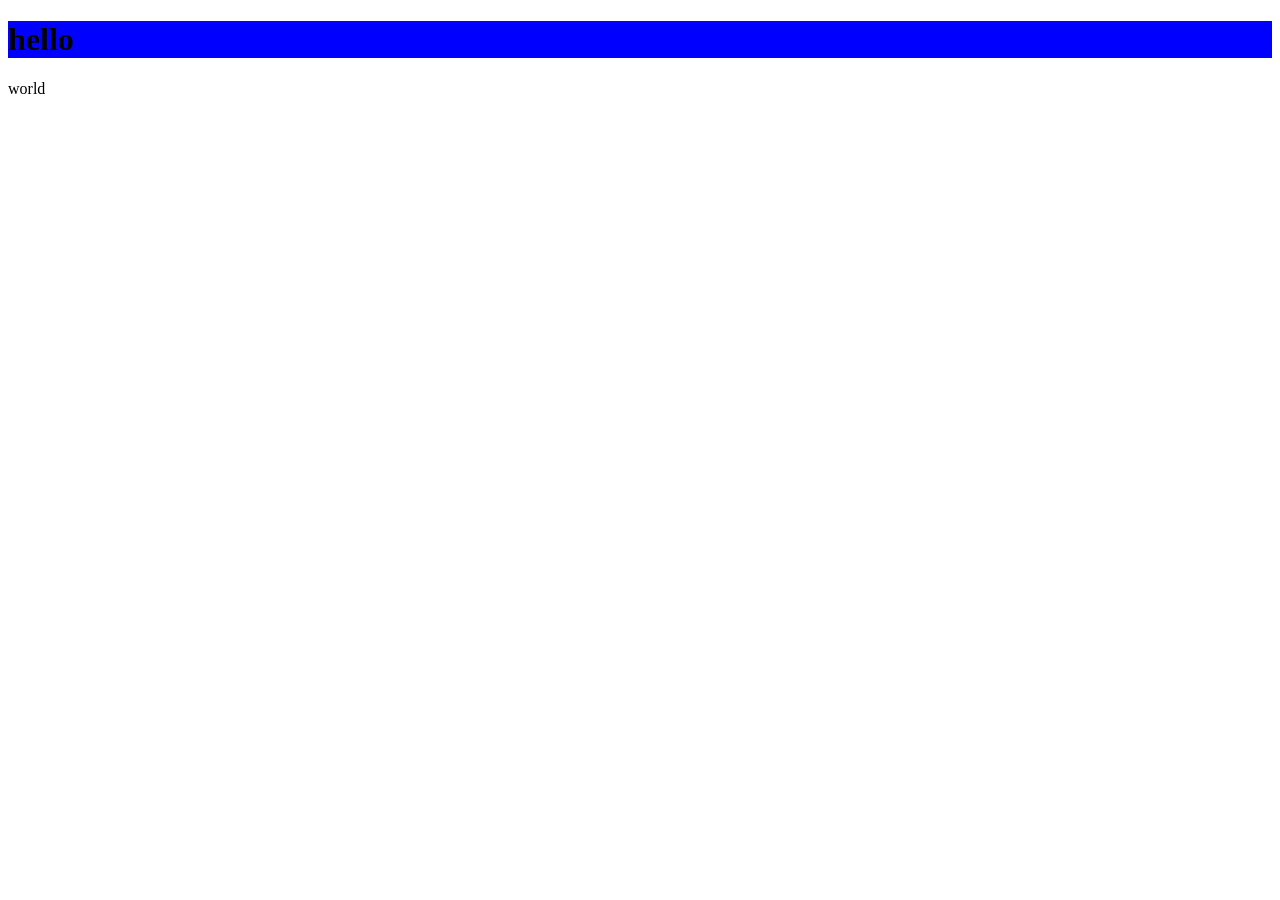
<file: HTML/index.html>
<!DOCTYPE html>
<html lang="en">
<head>
    <meta charset="UTF-8">
    <meta name="viewport" content="width=device-width, initial-scale=1.0">
    <link rel="stylesheet" href="style.css">
    <title>Document</title>
</head>
<body>
    <h1>hello</h1>
    <p>world</p>

    <script src = "script.js"></script>
</body>
</html>
</file>
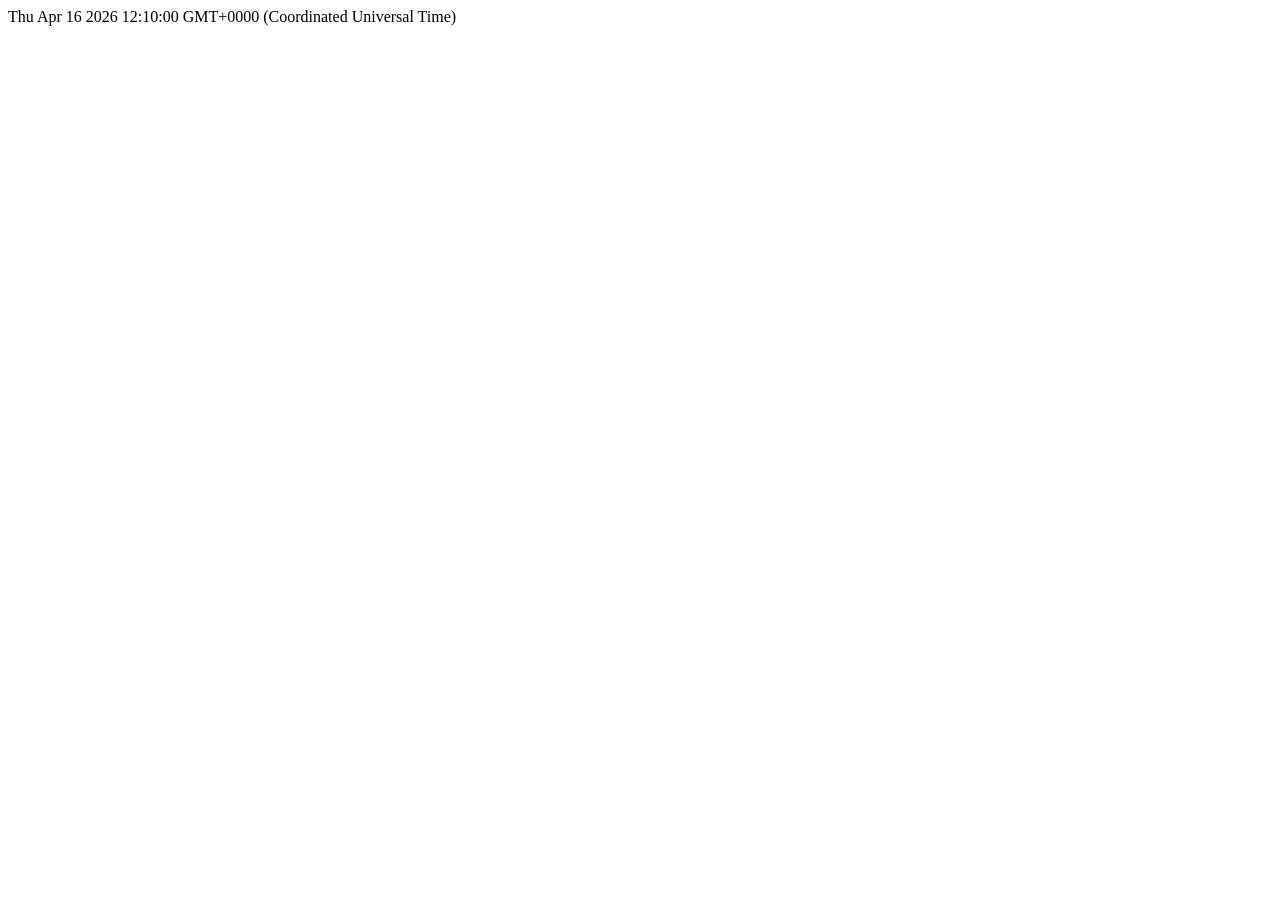
<file: Date/newDates.html>
<!DOCTYPE html>
<html lang="en">
<head>
    <meta charset="UTF-8">
    <meta name="viewport" content="width=device-width, initial-scale=1.0">
    <title>Document</title>
</head>
<body>
    <div id="demo">

    </div>

    <div class="date">

    </div>











    <script>

        // document.getElementById("demo").innerHTML = new Date();
        document.getElementsByClassName("date")[0].innerHTML = new Date(2026,3,16,12,10)

    </script>
</body>
</html>
</file>
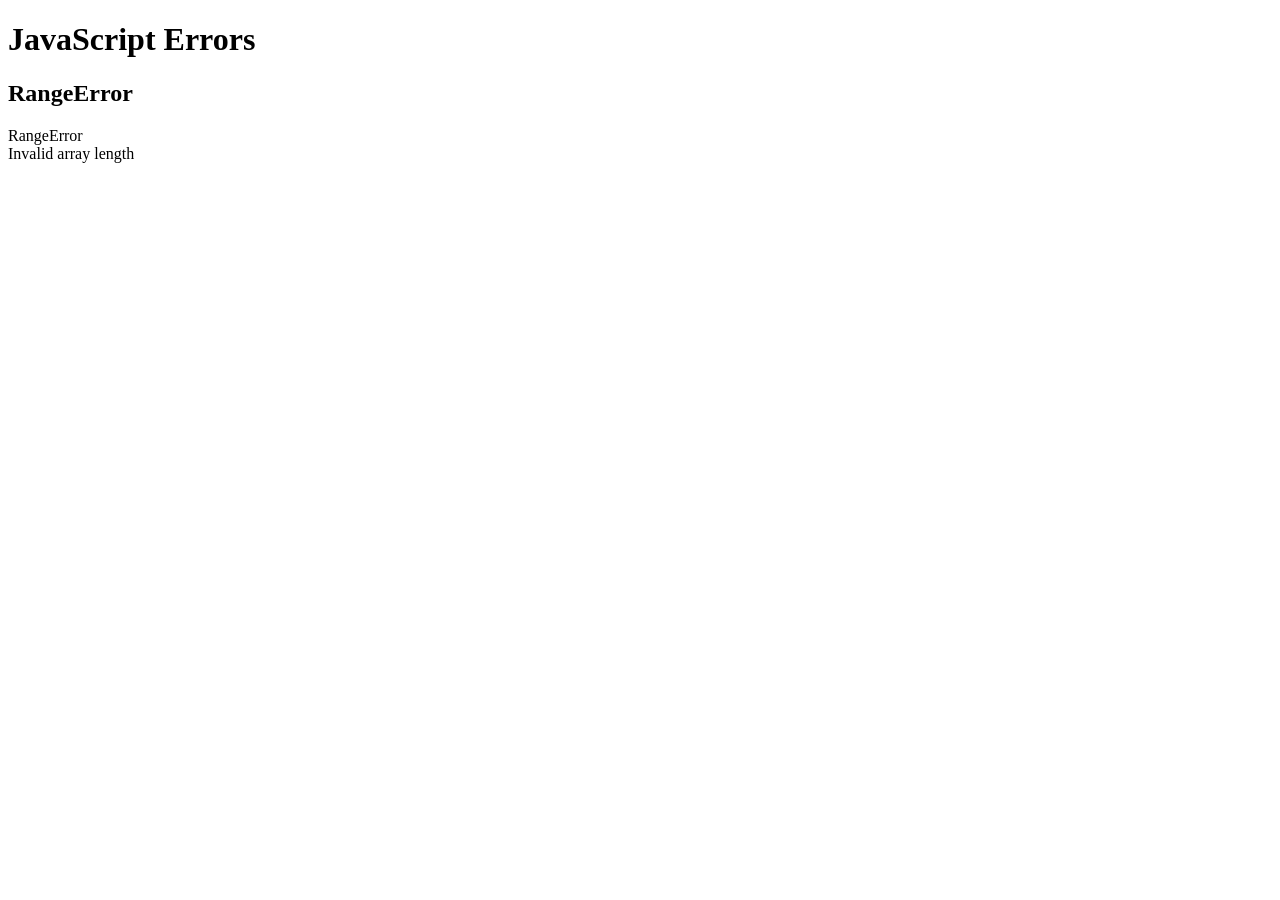
<file: Errors/RangeError.html>
<!DOCTYPE html>
<html>
<body>
<h1>JavaScript Errors</h1>
<h2>RangeError</h2>

<p id="demo">

<script>
try {
  new Array(-1);
} catch(err) {
  let text = err.name + "<br>" + err.message;
  document.getElementById("demo").innerHTML = text;
}
</script>

</body>
</html>
</file>
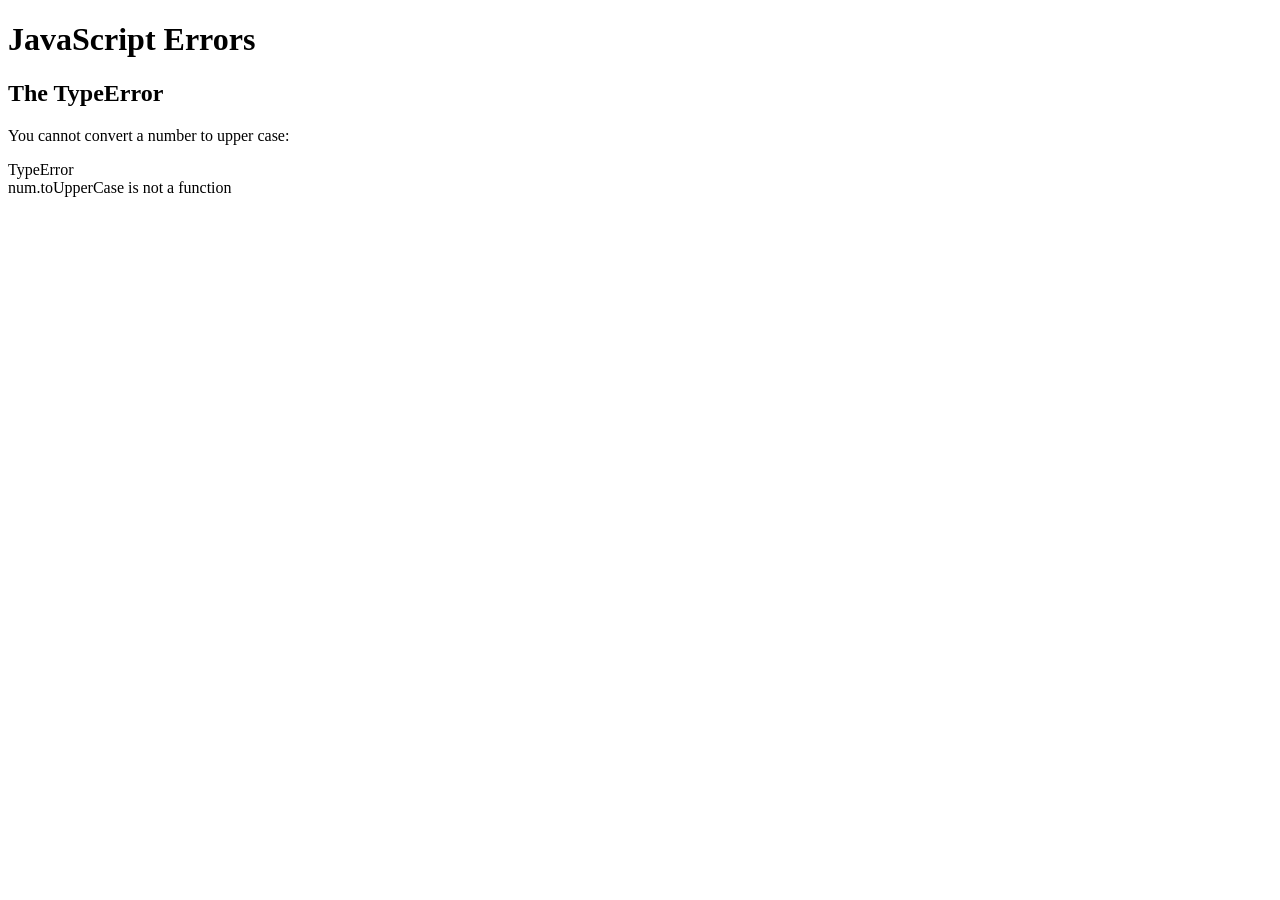
<file: Errors/typeError.html>
<!DOCTYPE html>
<html>
<body>
<h1>JavaScript Errors</h1>
<h2>The TypeError</h2>

<p>You cannot convert a number to upper case:</p>

<p id="demo"></p>

<script>
let num = 1;
try {
  num.toUpperCase();
} catch(err) {
  let text = err.name + "<br>" + err.message;
  document.getElementById("demo").innerHTML = text;
}
</script>

</body>
</html>
</file>
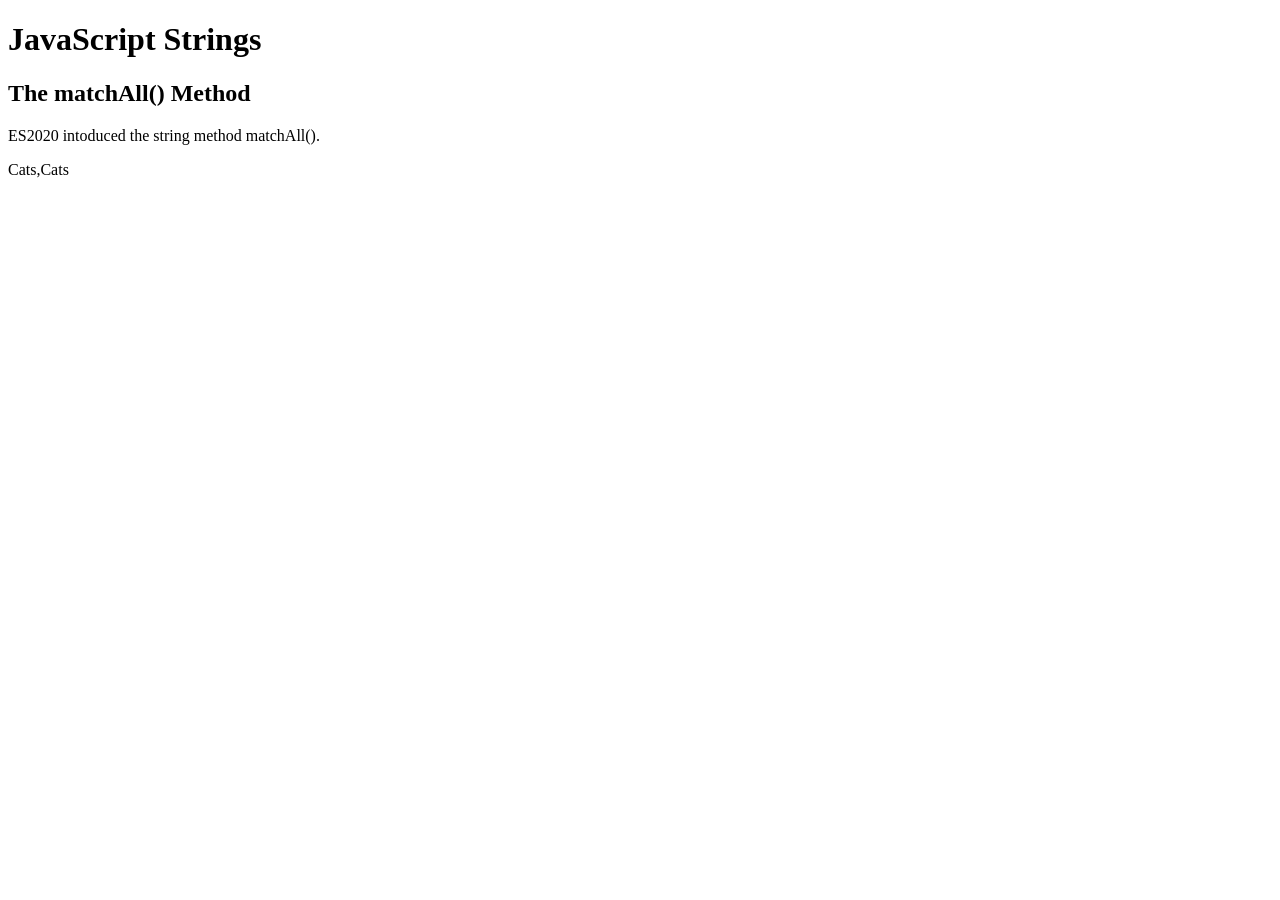
<file: strings/stringsearching/matchall.html>
<!DOCTYPE html>
<html>
<body>

<h1>JavaScript Strings</h1>
<h2>The matchAll() Method</h2>

<p>ES2020 intoduced the string method matchAll().</p>

<p id="demo"></p>

<script>
let text = "I love cats. Cats are very easy to love. Cats are very popular."
const iterator = text.matchAll("Cats");

document.getElementById("demo").innerHTML = Array.from(iterator);
</script>

</body>
</html>
</file>
<file: HTML/style.css>
h1{
    justify-content: center;
    padding: 20px,40px;
    background-color: blue;
}
</file>
